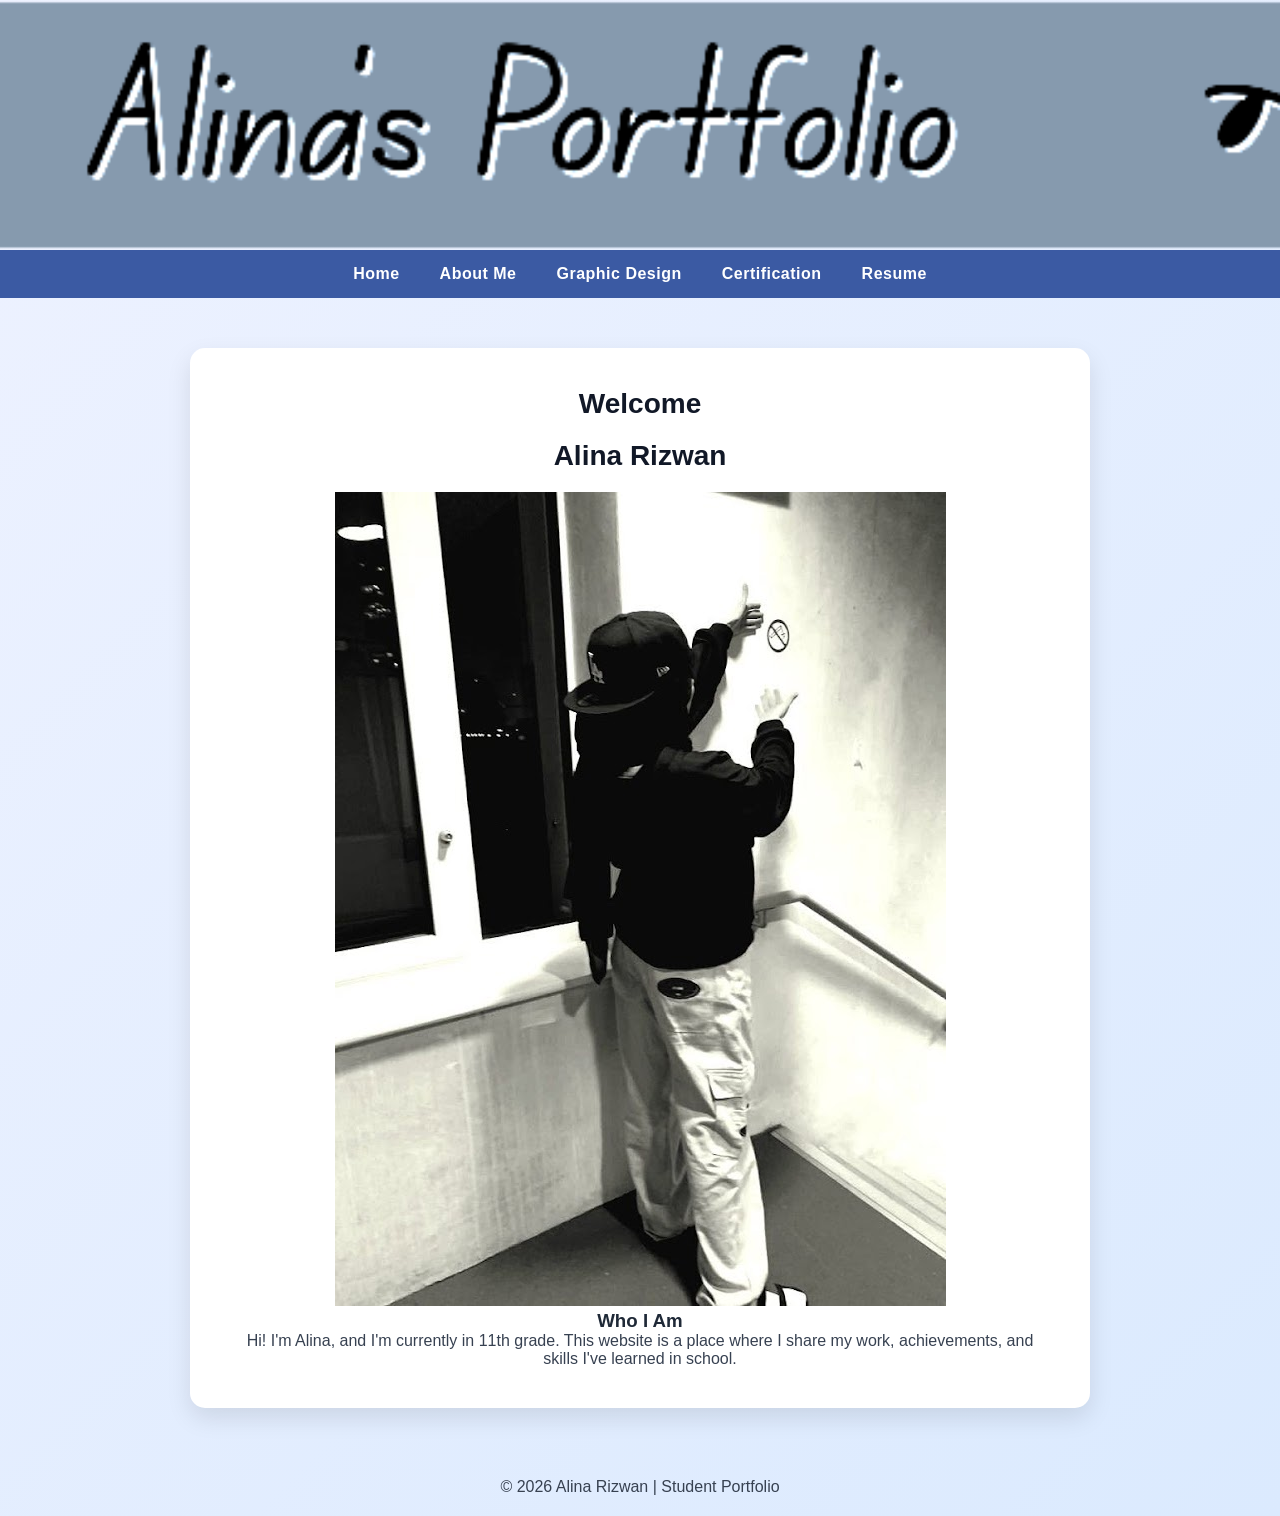
<file: index.html>
<!DOCTYPE html>
<html lang="en">
<head>
  <meta charset="UTF-8">
  <meta name="viewport" content="width=device-width, initial-scale=1.0">
  <title>Home | Alina Rizwan</title>
 <link rel="stylesheet" href="style.css">
</head>

<body>

  <!-- Banner -->
  <header class="banner"></header>

  <!-- Navigation -->
  <nav>
    <ul>
    <li><a href="index.html">Home</a></li>
    <li><a href="about.html">About Me</a></li>
    <li><a href="graphic_design.html">Graphic Design</a></li>
    <li><a href="certifications.html">Certification</a></li>
    <li><a href="#Resume">Resume</a></li>
    </ul>
  </nav>

  <!-- Main Content -->
  <section>
    <h2>Welcome</h2>
    <h2>Alina Rizwan</h2>

  <img src="me.jpg">
    <h3>Who I Am</h3>
    <p>
      Hi! I'm Alina, and I'm currently in 11th grade. This website is a place where I share my work,
      achievements, and skills I've learned in school.
    </p>
  </section>

  <footer>
    © 2026 Alina Rizwan | Student Portfolio
  </footer>

</body>
</html>
</file>
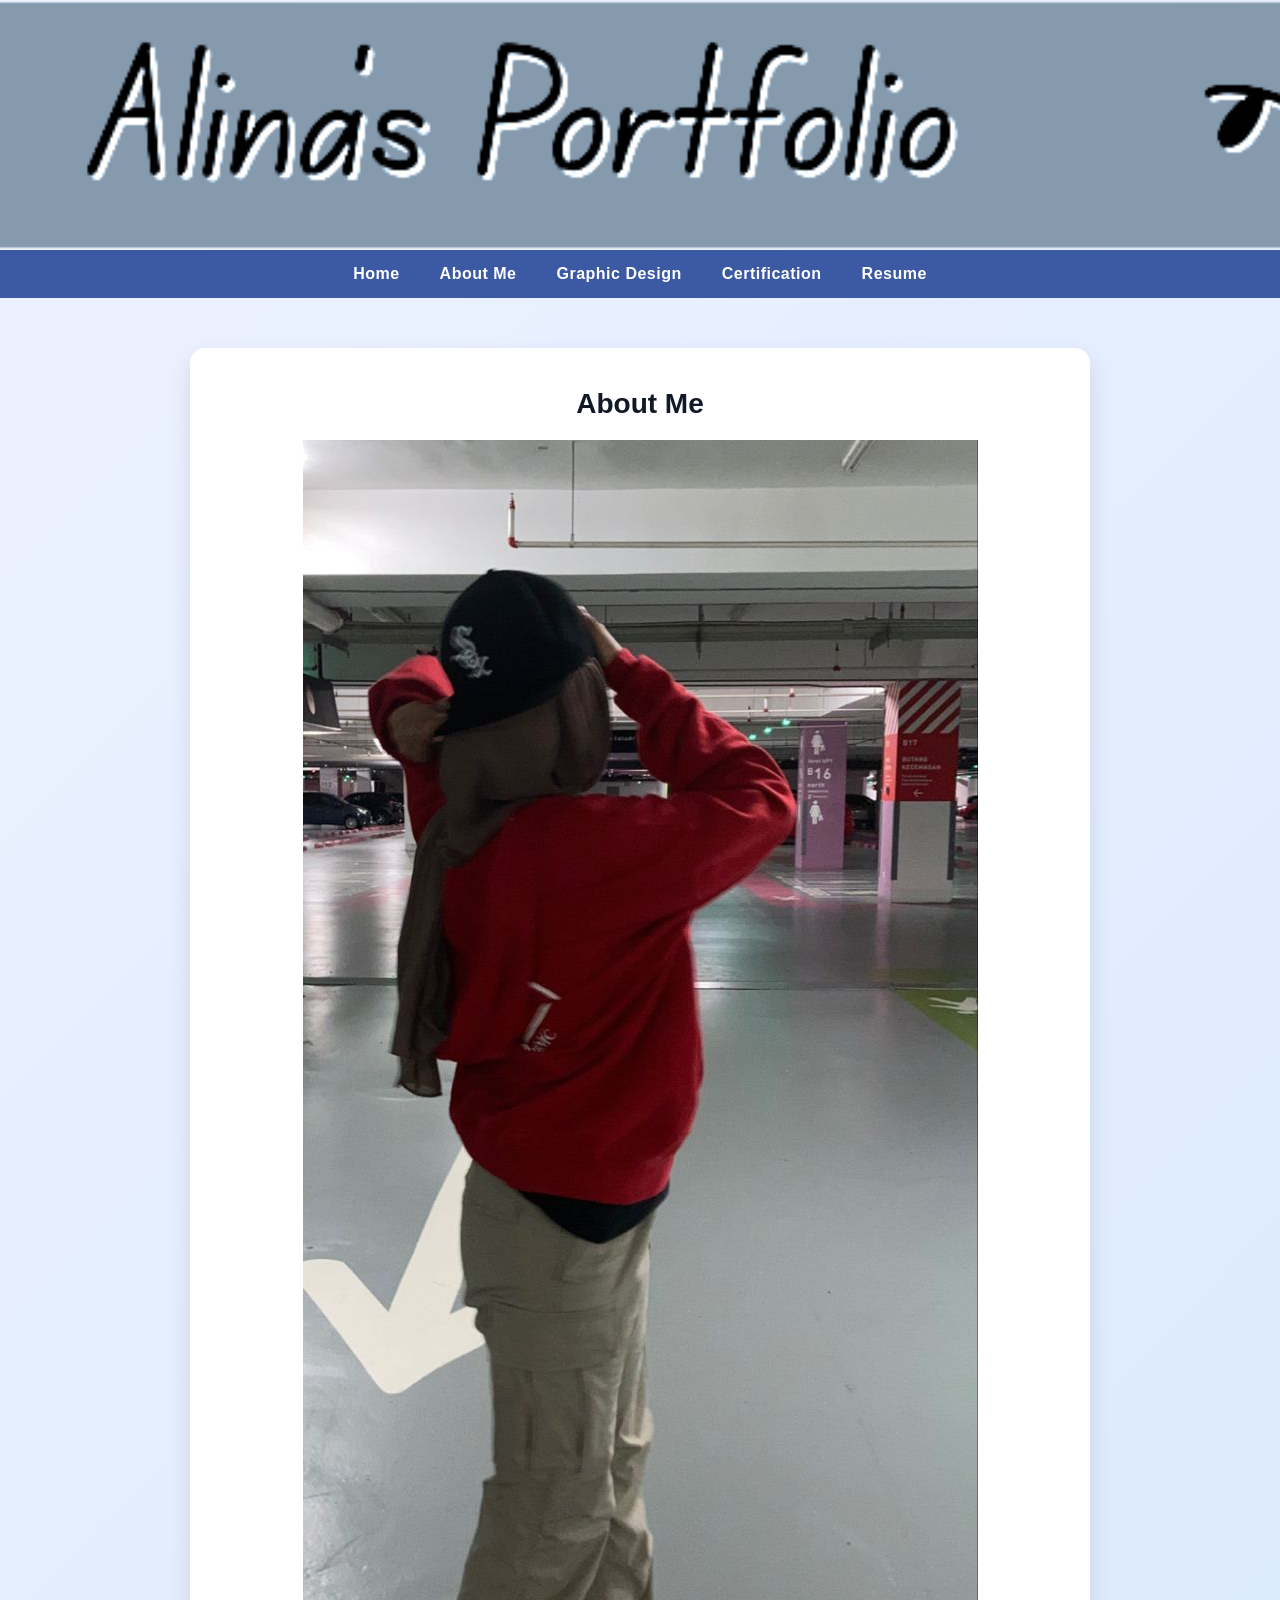
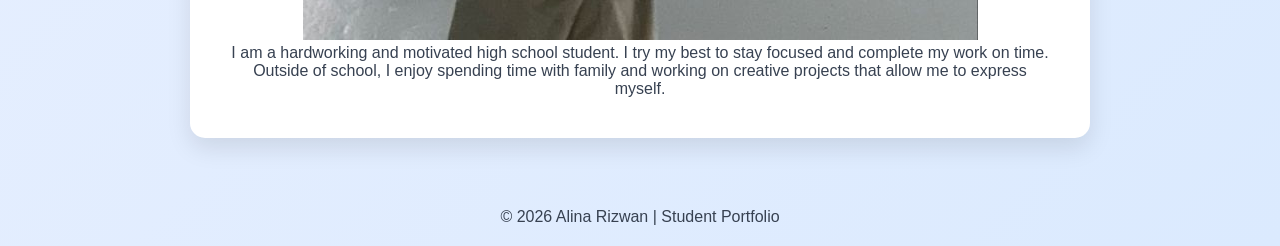
<file: about.html>
<!DOCTYPE html>
<html lang="en">
<head>
  <meta charset="UTF-8">
  <meta name="viewport" content="width=device-width, initial-scale=1.0">
  <title>About | Alina Rizwan</title>
   <link rel="stylesheet" href="style.css">
</head>

<body>

  <header class="banner"></header>

  <nav>
    <ul>
      <li><a href="index.html">Home</a></li>
    <li><a href="about.html">About Me</a></li>
    <li><a href="graphic_design.html">Graphic Design</a></li>
    <li><a href="certifications.html">Certification</a></li>
   <li><a href="#Resume">Resume</a></li>
    </ul>
  </nav>

  <section>
    <h2>About Me</h2>

  <img src="aboutme.jpg">

    <p>
      I am a hardworking and motivated high school student. I try my best to stay focused and complete
      my work on time.
    </p>

    <p>
      Outside of school, I enjoy spending time with family and working on creative projects that allow
      me to express myself.
    </p>
  </section>

  <footer>
    © 2026 Alina Rizwan | Student Portfolio
  </footer>

</body>
</html>
</file>
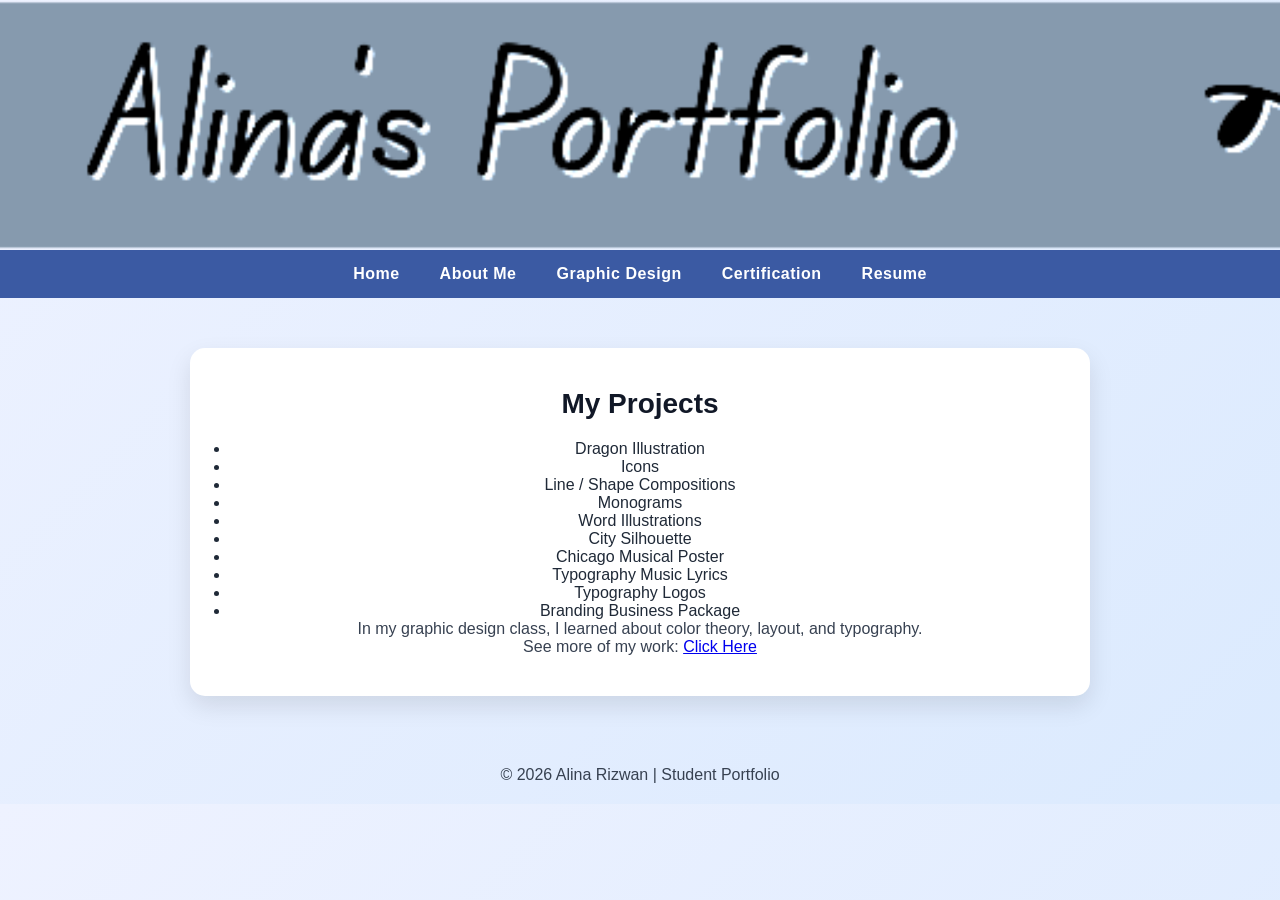
<file: graphic_design.html>
<!DOCTYPE html>
<html lang="en">
<head>
  <meta charset="UTF-8">
  <meta name="viewport" content="width=device-width, initial-scale=1.0">
  <title>Graphic Design | Alina Rizwan</title>
  <link rel="stylesheet" href="style.css">
</head>

<body>

  <!-- Banner -->
  <header class="banner"></header>

  <!-- Navigation -->
  <nav>
    <ul>
      <li><a href="index.html">Home</a></li>
    <li><a href="about.html">About Me</a></li>
    <li><a href="graphic_design.html">Graphic Design</a></li>
    <li><a href="certifications.html">Certification</a></li>
   <li><a href="resume.html">Resume</a></li>
    </ul>
  </nav>

  <!-- Main Content -->
  <section>
    <h2>My Projects</h2>

    <ul>
      <li>Dragon Illustration</li>
      <li>Icons</li>
      <li>Line / Shape Compositions</li>
      <li>Monograms</li>
      <li>Word Illustrations</li>
      <li>City Silhouette</li>
      <li>Chicago Musical Poster</li>
      <li>Typography Music Lyrics</li>
      <li>Typography Logos</li>
      <li>Branding Business Package</li>
    </ul>

    <p>
      In my graphic design class, I learned about color theory, layout, and typography.
    </p>

    <p>
      See more of my work:
      <a href="https://arizwandesign.weebly.com" target="_blank">Click Here</a>
    </p>
  </section>

  <!-- Footer -->
  <footer>
    © 2026 Alina Rizwan | Student Portfolio
  </footer>

</body>
</html>
</file>
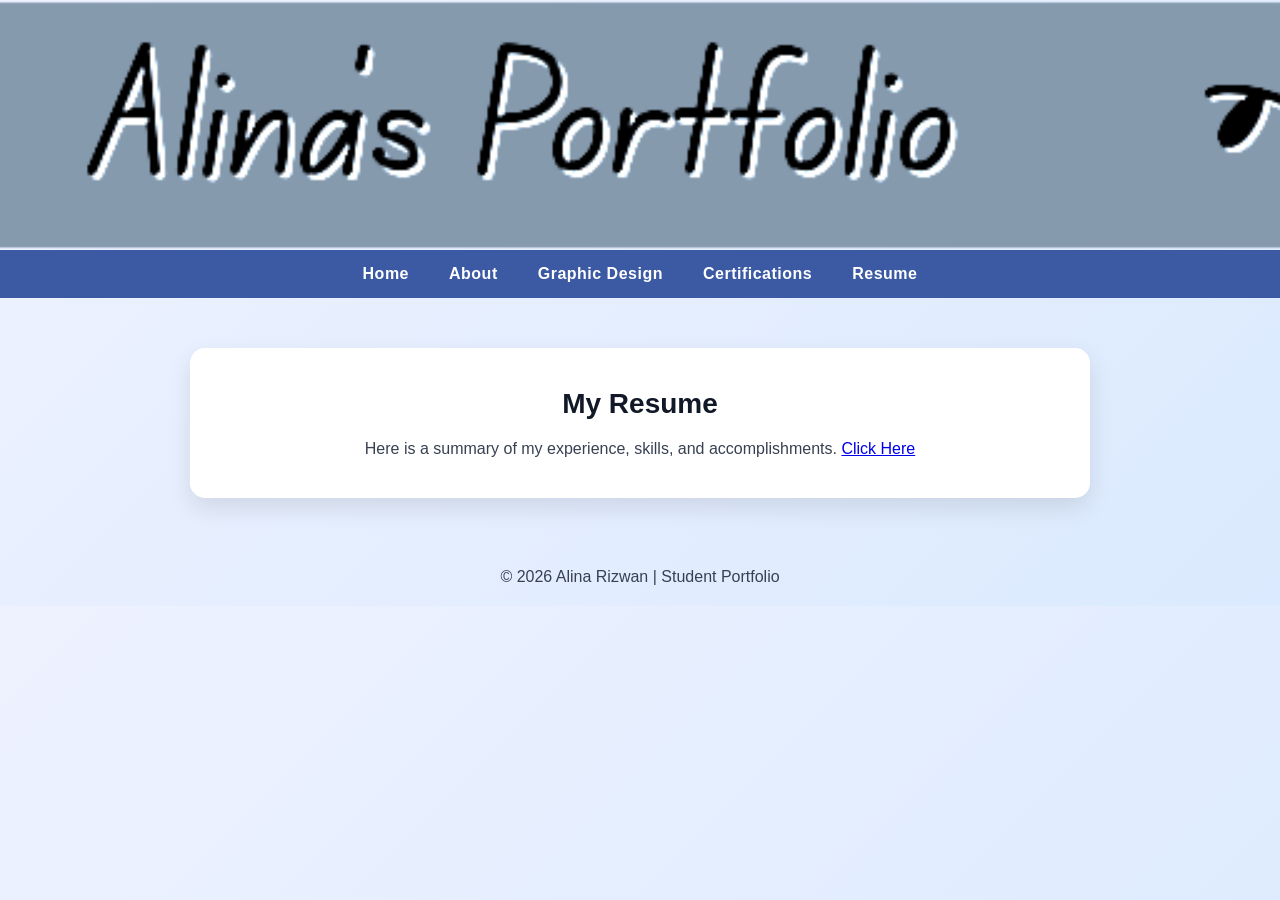
<file: resume.html>
<!DOCTYPE html>
<html lang="en">
<head>
  <meta charset="UTF-8">
  <meta name="viewport" content="width=device-width, initial-scale=1.0">
  <title>Resume | Alina Rizwan</title>
 <link rel="stylesheet" href="style.css">
</head>

<body>

  <!-- Banner -->
  <header class="banner"></header>

  <!-- Navigation -->
  <nav>
    <ul>
      <li><a href="index.html">Home</a></li>
      <li><a href="about.html">About</a></li>
      <li><a href="graphic_design.html">Graphic Design</a></li>
      <li><a href="certifications.html">Certifications</a></li>
      <li><a href="#Resume">Resume</a></li>
    </ul>
  </nav>

  <!-- Main Content -->
  <section>
    <h2>My Resume</h2>

    <p>
      Here is a summary of my experience, skills, and accomplishments.  
        <a href="https://docs.google.com/document/d/1xluzaNnMuj9V5G0YgQthz_PvgCqxBSs9AN1fNA9V_6M/edit?usp=sharing" target="_blank">Click Here</a>
    </p>


  </section>

  <footer>
    © 2026 Alina Rizwan | Student Portfolio
  </footer>

</body>
</html>
</file>
<file: style.css>
/* Reset */
* {
  margin: 0;
  padding: 0;
  box-sizing: border-box;
}

body {
  font-family: 'Poppins', sans-serif;
  background: linear-gradient(135deg, #eef2ff, #dbeafe);
  color: #1f2937; /* darker text for readability */
}

/* Banner */
.banner {
  background-image: url("banners.png");
  background-size: cover;
  background-position: center;
  background-repeat: no-repeat;
  height: 250px;
  display: flex;
  justify-content: center;
  align-items: center;
  color: #ffffff;
}

.banner h1 {
  font-size: 40px;
  text-shadow: 0 3px 10px rgba(0,0,0,0.5); /* stronger for readability */
}

/* Navigation */
nav {
  background: #3b5aa3; /* darker blue = better contrast */
}

nav ul {
  display: flex;
  justify-content: center;
  list-style: none;
}

nav li {
  margin: 15px 20px;
}

nav a {
  color: #ffffff;
  text-decoration: none;
  font-weight: 600;
  letter-spacing: 0.5px;
  transition: 0.3s;
}

nav a:hover {
  color: #ffd166; /* visible accent */
}

/* Main Section */
section {
  max-width: 900px;
  margin: 50px auto;
  background: #ffffff;
  padding: 40px;
  border-radius: 15px;
  box-shadow: 0 10px 25px rgba(0,0,0,0.1);
  text-align: center;
}

section h2 {
  margin-bottom: 20px;
  font-size: 28px;
  color: #111827; /* stronger heading contrast */
}

section p {
  color: #374151; /* softer but readable */
}

/* Footer */
footer {
  text-align: center;
  padding: 20px;
  margin-top: 40px;
  color: #374151;
}
</file>
